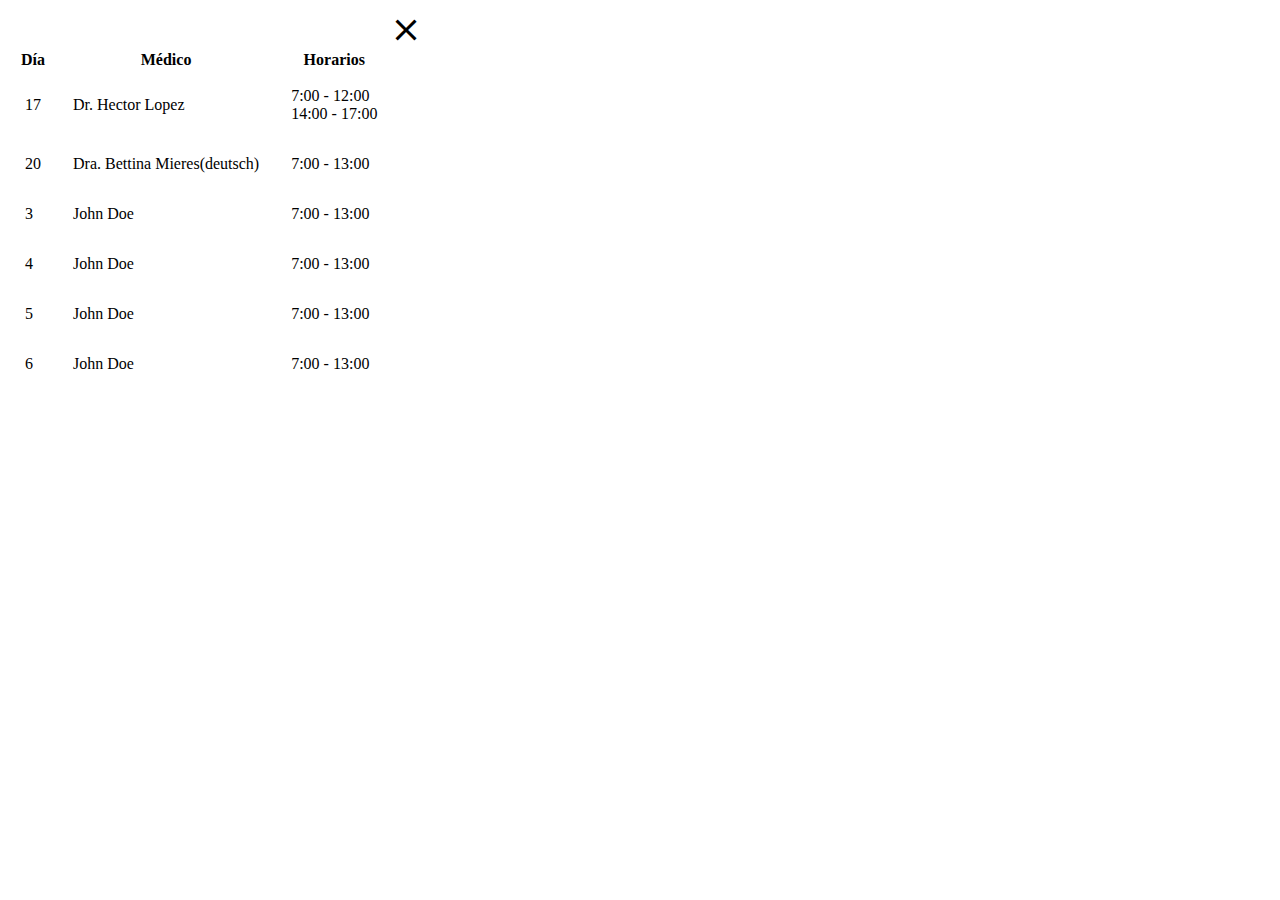
<file: alergista.html>
<!DOCTYPE html>
<html lang="en">
<head>
    <meta charset="UTF-8">
    <title>None</title>
    <link rel="stylesheet" href="https://fonts.googleapis.com/icon?family=Material+Icons">
    <style>
        tr {
            border: 1px solid gray;
        }

        td {
            padding: 15px;
        }

        .material-icons:hover {
            background-color: #888888;
        }
    </style>
</head>
<body onclick="closeIframe()">
<i class="material-icons" style="font-size:36px; position: relative; top:4px; left:380px">close</i>
<table>
    <tr>
        <th>Día</th>
        <th>Médico</th>
        <th>Horarios</th>
    </tr>
    <tr>
        <td>17</td>
        <td>Dr. Hector Lopez</td>
        <td>7:00 - 12:00 <br>
            14:00 - 17:00
        </td>
    </tr>
    <tr>
        <td>20</td>
        <td>Dra. Bettina Mieres(deutsch)</td>
        <td>7:00 - 13:00</td>
    </tr>
    <tr>
        <td>3</td>
        <td>John Doe</td>
        <td>7:00 - 13:00</td>
    </tr>
    <tr>
        <td>4</td>
        <td>John Doe</td>
        <td>7:00 - 13:00</td>
    </tr>
    <tr>
        <td>5</td>
        <td>John Doe</td>
        <td>7:00 - 13:00</td>
    </tr>
    <tr>
        <td>6</td>
        <td>John Doe</td>
        <td>7:00 - 13:00</td>
    </tr>
</table>
<script>
    function closeIframe() {
        window.parent.postMessage('close', '*')
    }
</script>
</body>
</html>
</file>
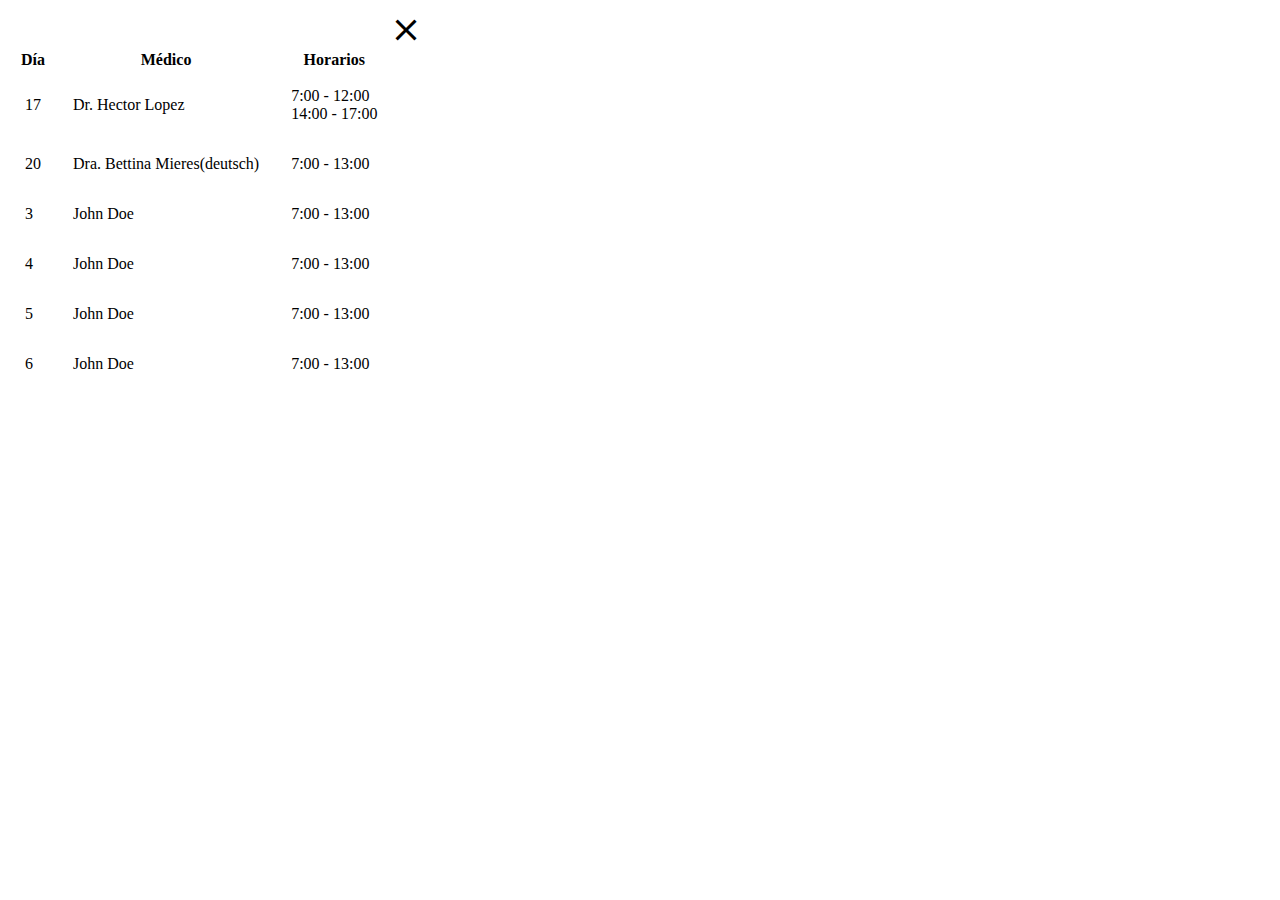
<file: ecografia.html>
<!DOCTYPE html>
<html lang="en">
<head>
    <meta charset="UTF-8">
    <title>None</title>
    <link rel="stylesheet" href="https://fonts.googleapis.com/icon?family=Material+Icons">
    <style>
        tr {
            border: 1px solid gray;
        }

        td {
            padding: 15px;
        }

        .material-icons:hover {
            background-color: #888888;
        }
    </style>
</head>
<body onclick="closeIframe()">
<i class="material-icons" style="font-size:36px; position: relative; top:4px; left:380px">close</i>
<table>
    <tr>
        <th>Día</th>
        <th>Médico</th>
        <th>Horarios</th>
    </tr>
    <tr>
        <td>17</td>
        <td>Dr. Hector Lopez</td>
        <td>7:00 - 12:00 <br>
            14:00 - 17:00
        </td>
    </tr>
    <tr>
        <td>20</td>
        <td>Dra. Bettina Mieres(deutsch)</td>
        <td>7:00 - 13:00</td>
    </tr>
    <tr>
        <td>3</td>
        <td>John Doe</td>
        <td>7:00 - 13:00</td>
    </tr>
    <tr>
        <td>4</td>
        <td>John Doe</td>
        <td>7:00 - 13:00</td>
    </tr>
    <tr>
        <td>5</td>
        <td>John Doe</td>
        <td>7:00 - 13:00</td>
    </tr>
    <tr>
        <td>6</td>
        <td>John Doe</td>
        <td>7:00 - 13:00</td>
    </tr>
</table>
<script>
    function closeIframe() {
        window.parent.postMessage('close', '*')
    }
</script>
</body>
</html>
</file>
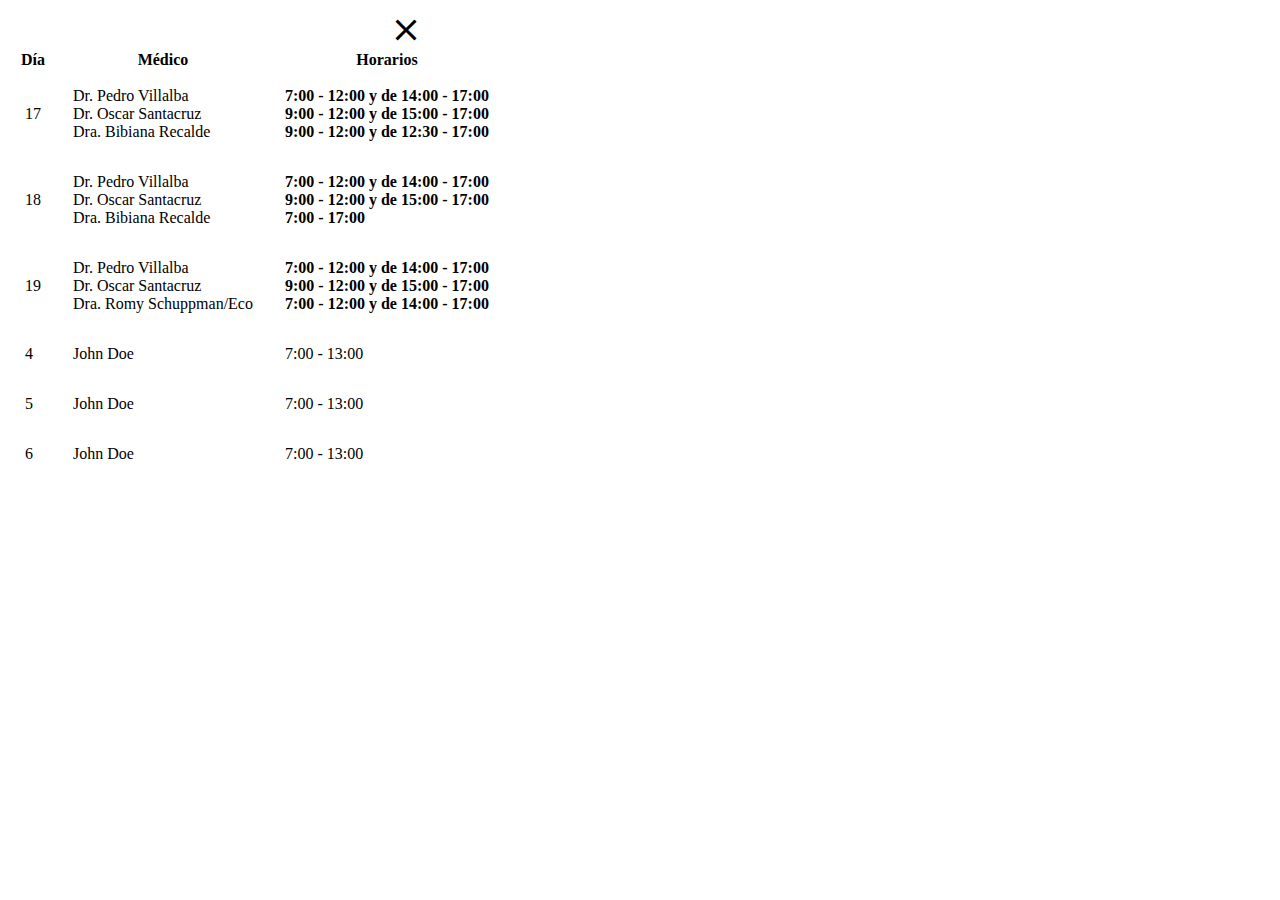
<file: medicinafamiliar.html>
<!DOCTYPE html>
<html lang="en">
<head>
    <meta charset="UTF-8">
    <title></title>
    <link rel="stylesheet" href="https://fonts.googleapis.com/icon?family=Material+Icons">
    <style>
        tr {
            border: 1px solid gray;
        }

        td {
            padding: 15px;
        }

        .material-icons:hover {
            background-color: #888888;
        }
    </style>
</head>
<body onclick="closeIframe()">
<i class="material-icons" style="font-size:36px; position: relative; top:4px; left:380px">close</i>
<table>
    <tr>
        <th>Día</th>
        <th>Médico</th>
        <th>Horarios</th>
    </tr>
    <tr>
        <td>17</td>
        <td>Dr. Pedro Villalba <br>
            Dr. Oscar Santacruz<br>
            Dra. Bibiana Recalde
        </td>
        <td><b>7:00 - 12:00 y de 14:00 - 17:00 <br>
            9:00 - 12:00 y de 15:00 - 17:00 <br>
            9:00 - 12:00 y de 12:30 - 17:00</b>
        </td>
    </tr>
    <tr>
        <td>18</td>
        <td>Dr. Pedro Villalba <br>
            Dr. Oscar Santacruz<br>
            Dra. Bibiana Recalde
        </td>
        <td><b>7:00 - 12:00 y de 14:00 - 17:00 <br>
            9:00 - 12:00 y de 15:00 - 17:00 <br>
            7:00 - 17:00</b>
        </td>
    </tr>
    <tr>
        <td>19</td>
        <td>Dr. Pedro Villalba <br>
            Dr. Oscar Santacruz<br>
            Dra. Romy Schuppman/Eco
        </td>
        <td><b>7:00 - 12:00 y de 14:00 - 17:00 <br>
            9:00 - 12:00 y de 15:00 - 17:00 <br>
            7:00 - 12:00 y de 14:00 - 17:00</b>
        </td>
    </tr>
    <tr>
        <td>4</td>
        <td>John Doe</td>
        <td>7:00 - 13:00</td>
    </tr>
    <tr>
        <td>5</td>
        <td>John Doe</td>
        <td>7:00 - 13:00</td>
    </tr>
    <tr>
        <td>6</td>
        <td>John Doe</td>
        <td>7:00 - 13:00</td>
    </tr>
</table>
<script>
    function closeIframe() {
        window.parent.postMessage('close', '*')
    }
</script>
</body>
</html>
</file>
